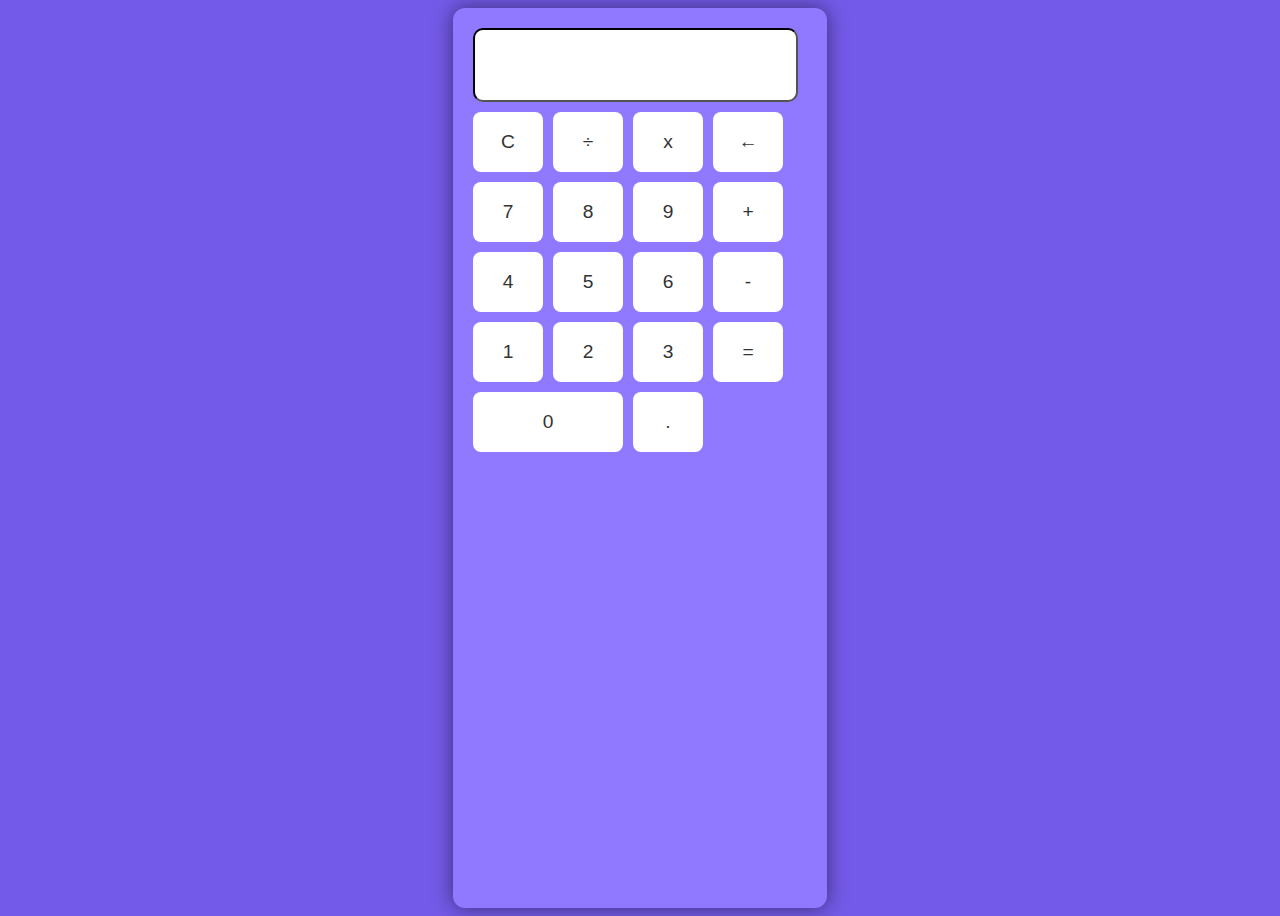
<file: index.html>
<!-- Estrutura básica do site -->
<!DOCTYPE html>

<html>
    
    <!-- Cabeçalho da página -->
    <head>
        <meta charset="UTF-8">
        <meta name="viewport" content="width=device-width, initial-scale=1.0">
        <link rel="stylesheet" href="style.css">
        <title>Calculadora</title>
    </head>
    
    <!-- Conteúdo visual da página -->
    <body>
        <!-- Criando uma área para a calculadora -->
        <div class="calculator">
            
            <!-- Display (tela) da calculadora -->
            <input type="text" id ="display" disabled>
            
            
            <!-- Botões da calculadora -->
            
            <div class="buttons">
                
                <button onclick="clearDisplay()">C</button>
                <button onclick="appendSymbol('/')">÷</button>
                <button onclick="appendSymbol('*')">x</button>
                <button onclick="deleteLast()">←</button>
                
                <button onclick="appendSymbol('7')">7</button>
                <button onclick="appendSymbol('8')">8</button>
                <button onclick="appendSymbol('9')">9</button>
                <button onclick="appendSymbol('+')">+</button>
                
                <button onclick="appendSymbol('4')">4</button>
                <button onclick="appendSymbol('5')">5</button>
                <button onclick="appendSymbol('6')">6</button>
                <button onclick="appendSymbol('-')">-</button>
                
                <button onclick="appendSymbol('1')">1</button>
                <button onclick="appendSymbol('2')">2</button>
                <button onclick="appendSymbol('3')">3</button>
                <button onclick="calculate(=)">=</button>
                
                
                
                
                <button onclick="appendSymbol('0')"  class="zero">0</button>
                <button onclick="appendSymbol('.')">.</button>
                
            </div>
            
        </div>
        
        
        <!-- Carregamento do arquivo JavaScript -->
        <script src="script.js"></script>
    </body>
        
    
    </html>
</file>
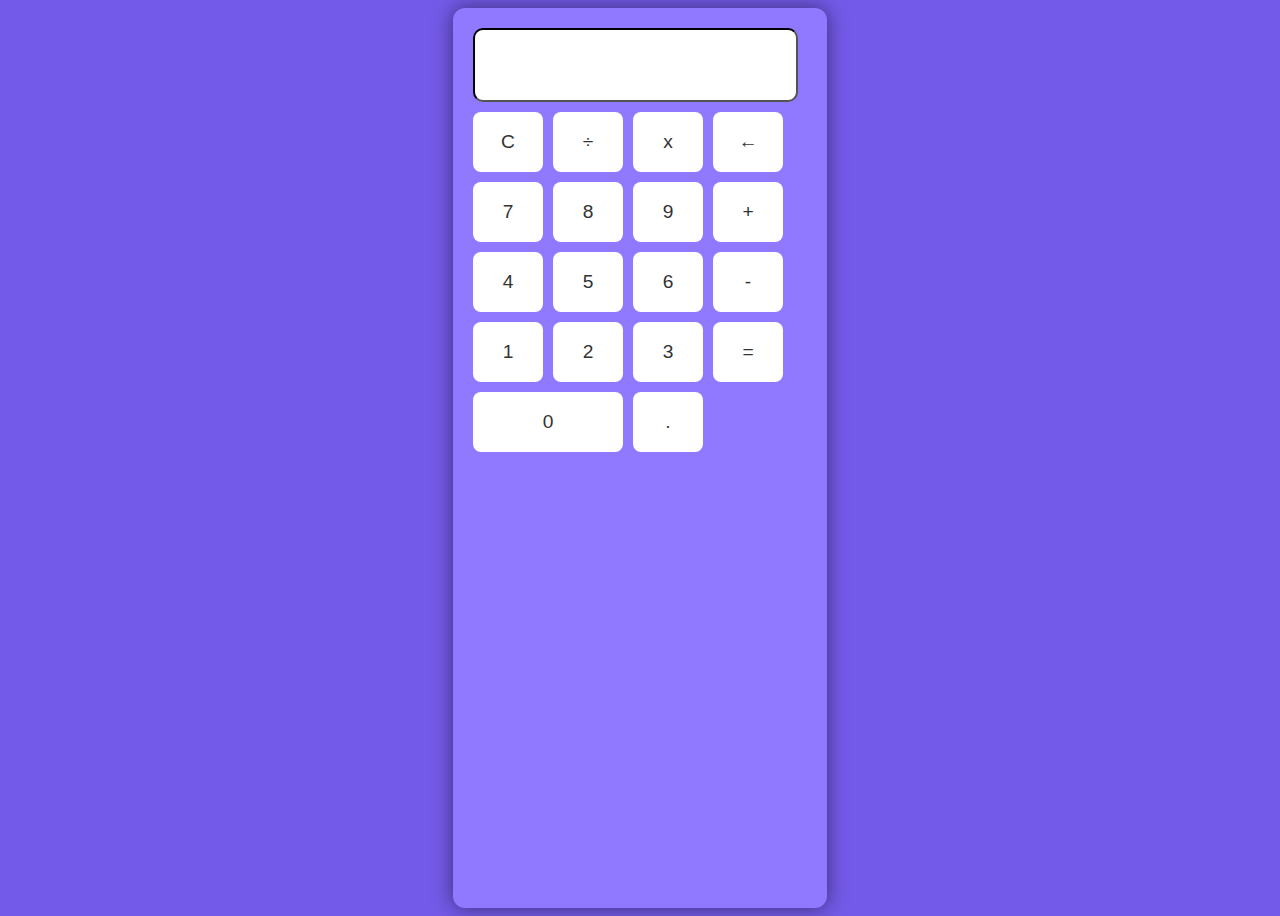
<file: index (1).html>
<!-- Estrutura básica do site -->
<!DOCTYPE html>

<html>
    
    <!-- Cabeçalho da página -->
    <head>
        <meta charset="UTF-8">
        <meta name="viewport" content="width=device-width, initial-scale=1.0">
        <link rel="stylesheet" href="style.css">
        <title>Calculadora</title>
    </head>
    
    <!-- Conteúdo visual da página -->
    <body>
        <!-- Criando uma área para a calculadora -->
        <div class="calculator">
            
            <!-- Display (tela) da calculadora -->
            <input type="text" id ="display" disabled>
            
            
            <!-- Botões da calculadora -->
            
            <div class="buttons">
                
                <button onclick="clearDisplay()">C</button>
                <button onclick="appendSymbol('/')">÷</button>
                <button onclick="appendSymbol('*')">x</button>
                <button onclick="deleteLast()">←</button>
                
                <button onclick="appendSymbol('7')">7</button>
                <button onclick="appendSymbol('8')">8</button>
                <button onclick="appendSymbol('9')">9</button>
                <button onclick="appendSymbol('+')">+</button>
                
                <button onclick="appendSymbol('4')">4</button>
                <button onclick="appendSymbol('5')">5</button>
                <button onclick="appendSymbol('6')">6</button>
                <button onclick="appendSymbol('-')">-</button>
                
                <button onclick="appendSymbol('1')">1</button>
                <button onclick="appendSymbol('2')">2</button>
                <button onclick="appendSymbol('3')">3</button>
                <button onclick="calculate(=)">=</button>
                
                
                
                
                <button onclick="appendSymbol('0')"  class="zero">0</button>
                <button onclick="appendSymbol('.')">.</button>
                
            </div>
            
        </div>
        
        
        <!-- Carregamento do arquivo JavaScript -->
        <script src="script.js"></script>
    </body>
        
    
    </html>
</file>
<file: style.css>
body{
    background: #745ae8;
    display: flex;
    justify-content: center;
    height: 100vh;
    font-family: Arial, Sans-Serif;
}

button{
    background: white;
    color: #333;
    height: 60px;
    font-size: 1.2rem;
    border: none;
    border-radius: 8px;
    cursor: pointer;
    transition: background 0.2s;
}

button:hover{
    background: #d4d4d4;
    color: #6209b0;
}

.calculator{
    background: #9179ff;
    padding: 20px;
    border-radius: 12px;
    box-shadow: 0 0 20px rgba(0,0,0,0.5);
}

.buttons{
    display: grid;
    grid-template-columns: repeat(4, 70px);
    grid-gap: 10px;
}

.zero{
    grid-column: span 2;
}

#display{
    width: 90%;
    height: 50px;
    font-size: 1.5rem;
    text-align: right;
    margin-bottom: 10px;
    padding: 10px;
    background: white;
    color: black;
    border-radius: 10px;
    border-color: black;
}
</file>
